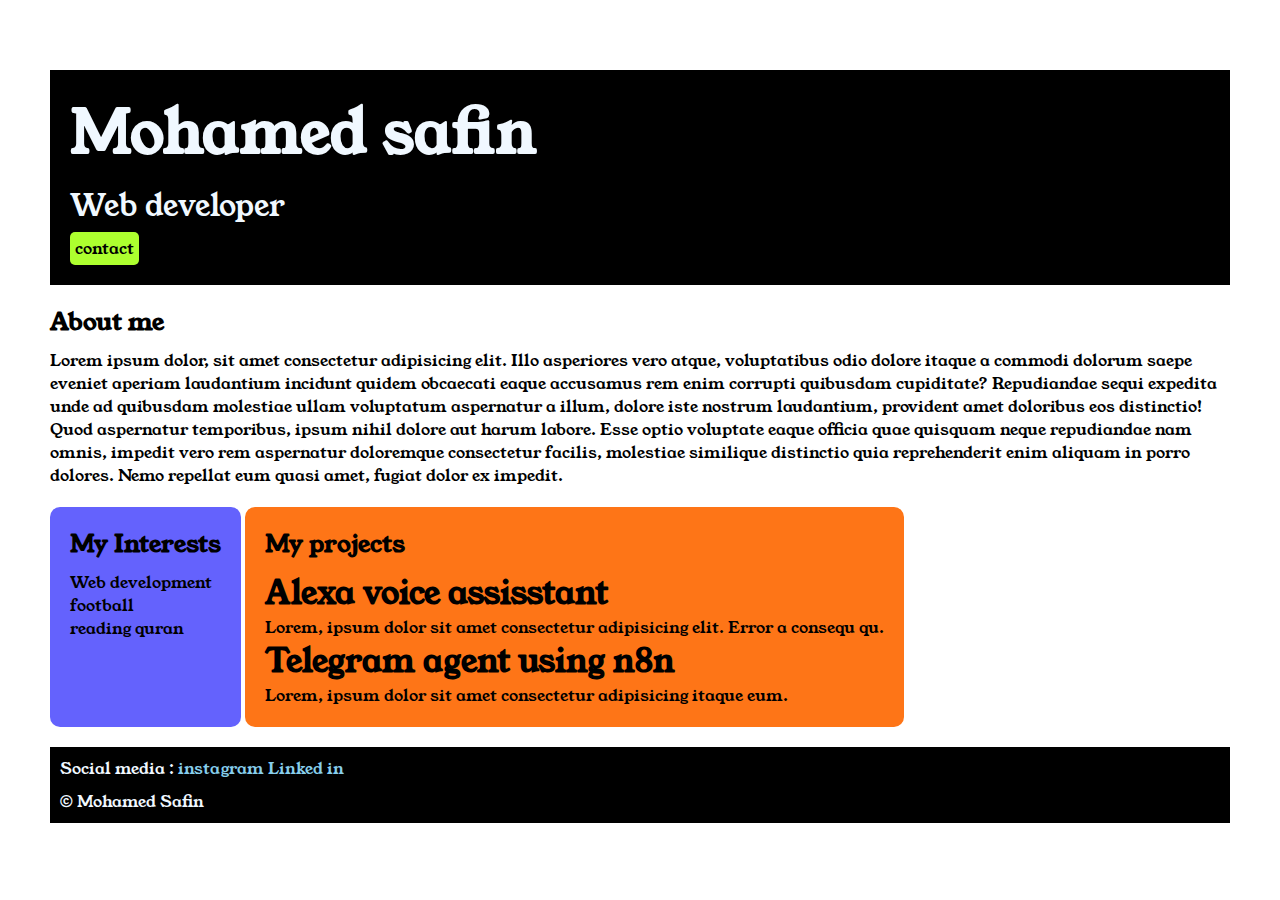
<file: index.html>
<!DOCTYPE html>
<html lang="en">

<head>
    <meta charset="UTF-8">
    <meta name="viewport" content="width=device-width, initial-scale=1.0">
    <title>Document</title>
    <link rel="stylesheet" href="style.css">
    <link rel="preconnect" href="https://fonts.googleapis.com">
    <link rel="preconnect" href="https://fonts.gstatic.com" crossorigin>
    <link href="https://fonts.googleapis.com/css2?family=Young+Serif&display=swap" rel="stylesheet">
</head>

<body>
    <div class="container">
        <div class="section-one">
            <h1 class="section-one__name">Mohamed safin</h1>
            <p class="section-one__role">Web developer</p>
            <a class="section-one__contact" href="contactform.html">contact</a>
        </div>

        <div class="section-two">
            <h2 class="section-two__title">About me</h2>
            <p class="section-two__desc">Lorem ipsum dolor, sit amet consectetur adipisicing elit. Illo asperiores vero
                atque, voluptatibus odio
                dolore
                itaque
                a commodi dolorum saepe eveniet aperiam laudantium incidunt quidem obcaecati eaque accusamus rem enim
                corrupti
                quibusdam cupiditate? Repudiandae sequi expedita unde ad quibusdam molestiae ullam voluptatum aspernatur
                a
                illum,
                dolore iste nostrum laudantium, provident amet doloribus eos distinctio! Quod aspernatur temporibus,
                ipsum nihil
                dolore aut harum labore. Esse optio voluptate eaque officia quae quisquam neque repudiandae nam omnis,
                impedit
                vero
                rem aspernatur doloremque consectetur facilis, molestiae similique distinctio quia reprehenderit enim
                aliquam in
                porro dolores. Nemo repellat eum quasi amet, fugiat dolor ex impedit.</p>
        </div>

        <div class="section-three">
            <h2 class="section-three__title">My Interests</h2>
            <ul class="section-three__desc">
                <li>Web development</li>
                <li>football</li>
                <li>reading quran</li>
            </ul>
        </div>

        <div class="section-four">

            <h2 class="section-four__title">My projects</h2>
            <ul class="section-four__desc">
                <li>
                    <h1 >Alexa voice assisstant</h1>
                    <p >Lorem, ipsum dolor sit amet consectetur adipisicing elit. Error a consequ qu.</p>
                </li>
                <li>
                    <h1>Telegram agent using n8n</h1>
                    <p>Lorem, ipsum dolor sit amet consectetur adipisicing itaque eum.</p>
                </li>
            </ul>
        </div>

        <div class="section-five">
        <p class="section-five__title">Social media :
            <a href="https://www.instagram.com/accounts/login/?hl=en">instagram</a>
            <a href="https://in.linkedin.com/in/mohamed-safin-26520b1b5">Linked in</a>
        </p>
        <p class="section-five__desc">&copy; Mohamed Safin</p>
        </div>
    </div>
</body>

</html>
</file>
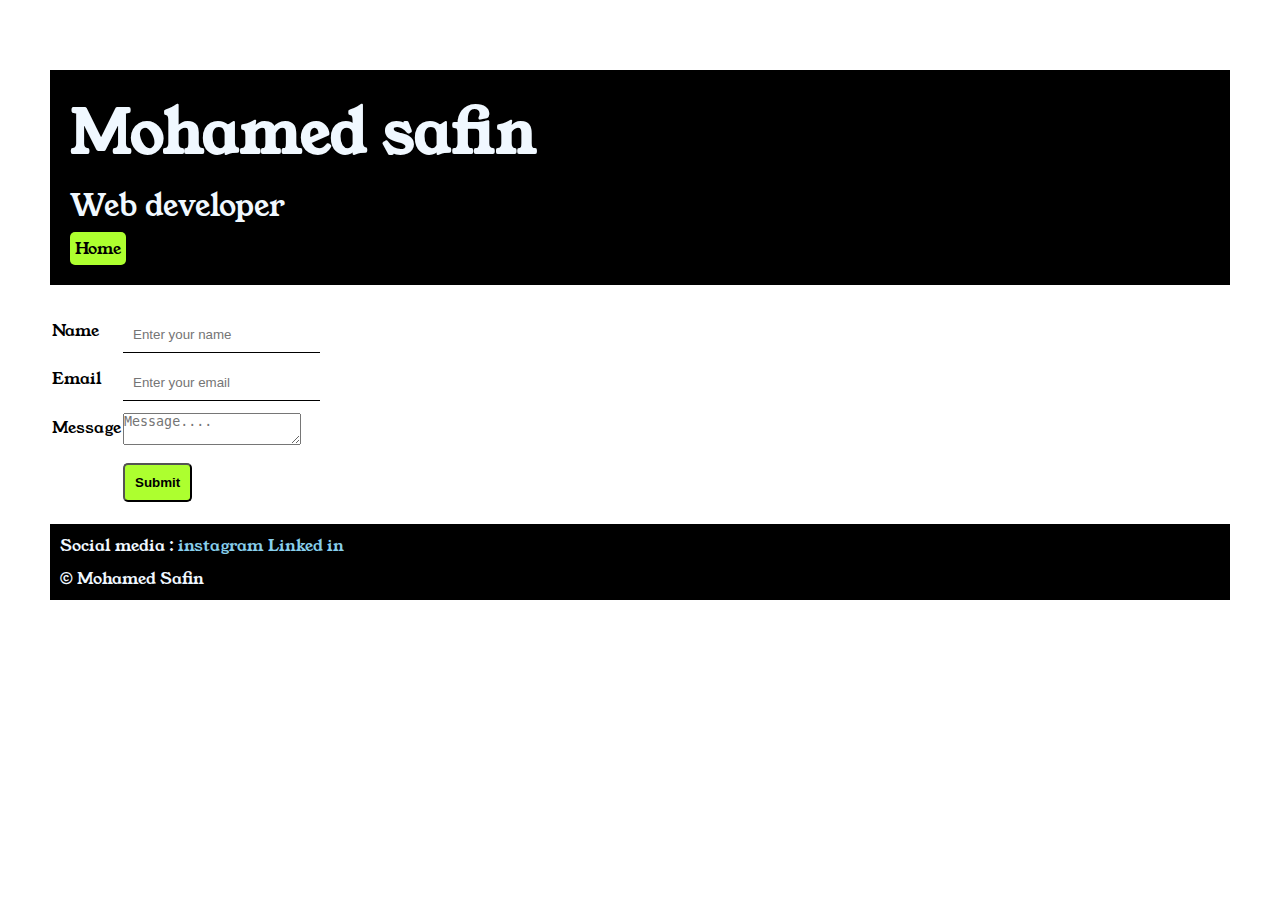
<file: contactform.html>
<!DOCTYPE html>
<html lang="en">

<head>
    <meta charset="UTF-8">
    <meta name="viewport" content="width=device-width, initial-scale=1.0">
    <link rel="stylesheet" href="style.css">
    <link rel="preconnect" href="https://fonts.googleapis.com">
    <link rel="preconnect" href="https://fonts.gstatic.com" crossorigin>
    <link href="https://fonts.googleapis.com/css2?family=Young+Serif&display=swap" rel="stylesheet">
    <title>Document</title>
</head>

<body>
    <div class="container">
        <div class="section-one">


            <h1 class="section-one__name">Mohamed safin</h1>

            <p class="section-one__role">Web developer</p>
            <a class="section-one__contact" href="portfolio.html">Home</a>


        </div>
        <div class="container-form">

        <form action="">
            <table>
                <tr>
                    <td>Name</td>
                    <td><input type="text" placeholder="Enter your name" class="container-form__input"></td>
                </tr>
                <tr>
                    <td>Email</td>
                    <td><input type="email" placeholder="Enter your email" class="container-form__input"></td>
                </tr>
                <tr>
                    <td>Message</td>
                    <td><textarea placeholder="Message...." class="container-form__textarea"></textarea></td>
                </tr>
                <tr>
                    <td></td>
                    <td><input type="submit" class="container-form__submit"></td>
                </tr>

            </table>
        </form>
        </div>
        <div class="section-five">
        <p class="section-five__title">Social media :
            <a href="https://www.instagram.com/accounts/login/?hl=en">instagram</a>
            <a href="https://in.linkedin.com/in/mohamed-safin-26520b1b5">Linked in</a>
        </p>
        <p class="section-five__desc">&copy; Mohamed Safin</p>
        </div>
        
    </div>

</body>

</html>
</file>
<file: style.css>
*{
    padding: 0px;
    margin: 0px;
}
body{
    font-family: 'Young Serif', serif;
}
.container{
    padding: 50px;
}
.section-one{
    background-color: black;
    color:aliceblue;
    padding: 20px;
}
.section-one__contact{
    text-decoration: none;
    background-color: greenyellow;
    color: black;
    border-radius: 5px;
    padding: 5px;
    display: inline-block;
    margin-top: 5px;
}
.section-one__name{
    font-size: 60px;
}
.section-one__role{
    font-size: 30px;
    margin-top: 10px;
}
.section-one,.section-two,.section-three,.section-four,.section-five{
    margin-top: 20px;
}
.section-two__desc,.section-three__desc,.section-four__desc,.section-five__desc{
    margin-top: 10px;
}
.section-five{
    background-color: black;
    color: aliceblue;
    padding: 10px;
}
.section-five a{
    text-decoration: none;
    color: skyblue;
}
.section-three li,.section-four li{
    list-style: none;
}
.section-three{
    display:inline-block;
    background-color: #6462fd;
    padding: 20px;
    vertical-align: top;
    border-radius: 10px;
    height: 180px;
}
.section-four{
    display:inline-block;
    background-color:#fe7517;
    padding: 20px;
    vertical-align: top;
    border-radius: 10px;
}
.container-form{
    margin-top: 20px;
}
.container-form__input, .container-form__textarea,.container-form__submit{
    margin-top: 10px;
}
.container-form__input{
    border: none;
    padding: 10px;
    border-bottom: solid black 1px;
}
.container-form__submit{
    padding: 10px;
    background-color: greenyellow;
    color: black;
    border-radius: 5px;
    font-weight: bold;
}
</file>
